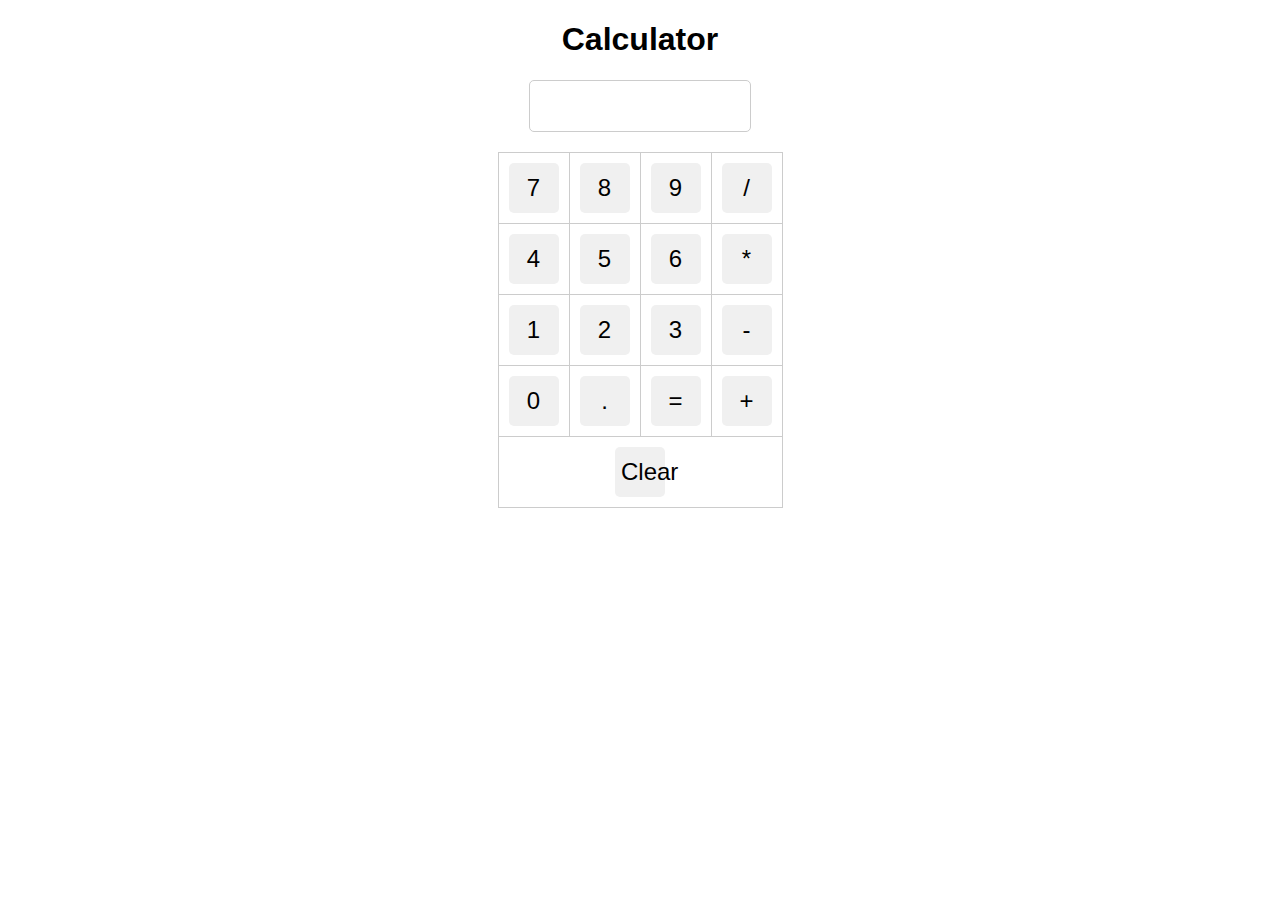
<file: calculator/index.html>
<!DOCTYPE html>
<html lang="en">
<head>
    <meta charset="UTF-8">
    <meta name="viewport" content="width=device-width, initial-scale=1.0">
    <title>Calculator</title>
    <link rel="stylesheet" href="style.css">
</head>
<body>
    <h1>Calculator</h1>
    <form>
        <input type="text" id="display" readonly>
        <table>
            <tr>
                <td><button type="button" value="7">7</button></td>
                <td><button type="button" value="8">8</button></td>
                <td><button type="button" value="9">9</button></td>
                <td><button type="button" value="/">/</button></td>
            </tr>
            <tr>
                <td><button type="button" value="4">4</button></td>
                <td><button type="button" value="5">5</button></td>
                <td><button type="button" value="6">6</button></td>
                <td><button type="button" value="*">*</button></td>
            </tr>
            <tr>
                <td><button type="button" value="1">1</button></td>
                <td><button type="button" value="2">2</button></td>
                <td><button type="button" value="3">3</button></td>
                <td><button type="button" value="-">-</button></td>
            </tr>
            <tr>
                <td><button type="button" value="0">0</button></td>
                <td><button type="button" value=".">.</button></td>
                <td><button type="button" value="=">=</button></td>
                <td><button type="button" value="+">+</button></td>
            </tr>
            <tr>
                <td colspan="4"><button type="button" value="C">Clear</button></td>
            </tr>
        </table>
    </form>

    <script src="script.js"></script>
</body>
</html>
</file>
<file: calculator/style.css>
body {
    font-family: Arial, sans-serif;
    text-align: center;
}

table {
    border-collapse: collapse;
    margin: 20px auto;
}

td {
    padding: 10px;
    border: 1px solid #ccc;
}

button[type="button"] {
    width: 50px;
    height: 50px;
    font-size: 24px;
    border: none;
    border-radius: 5px;
    background-color: #f0f0f0;
    cursor: pointer;
}

button[type="button"]:hover {
    background-color: #ccc;
}

#display {
    width: 200px;
    height: 30px;
    font-size: 24px;
    padding: 10px;
    border: 1px solid #ccc;
    border-radius: 5px;
    text-align: right;
}
</file>
